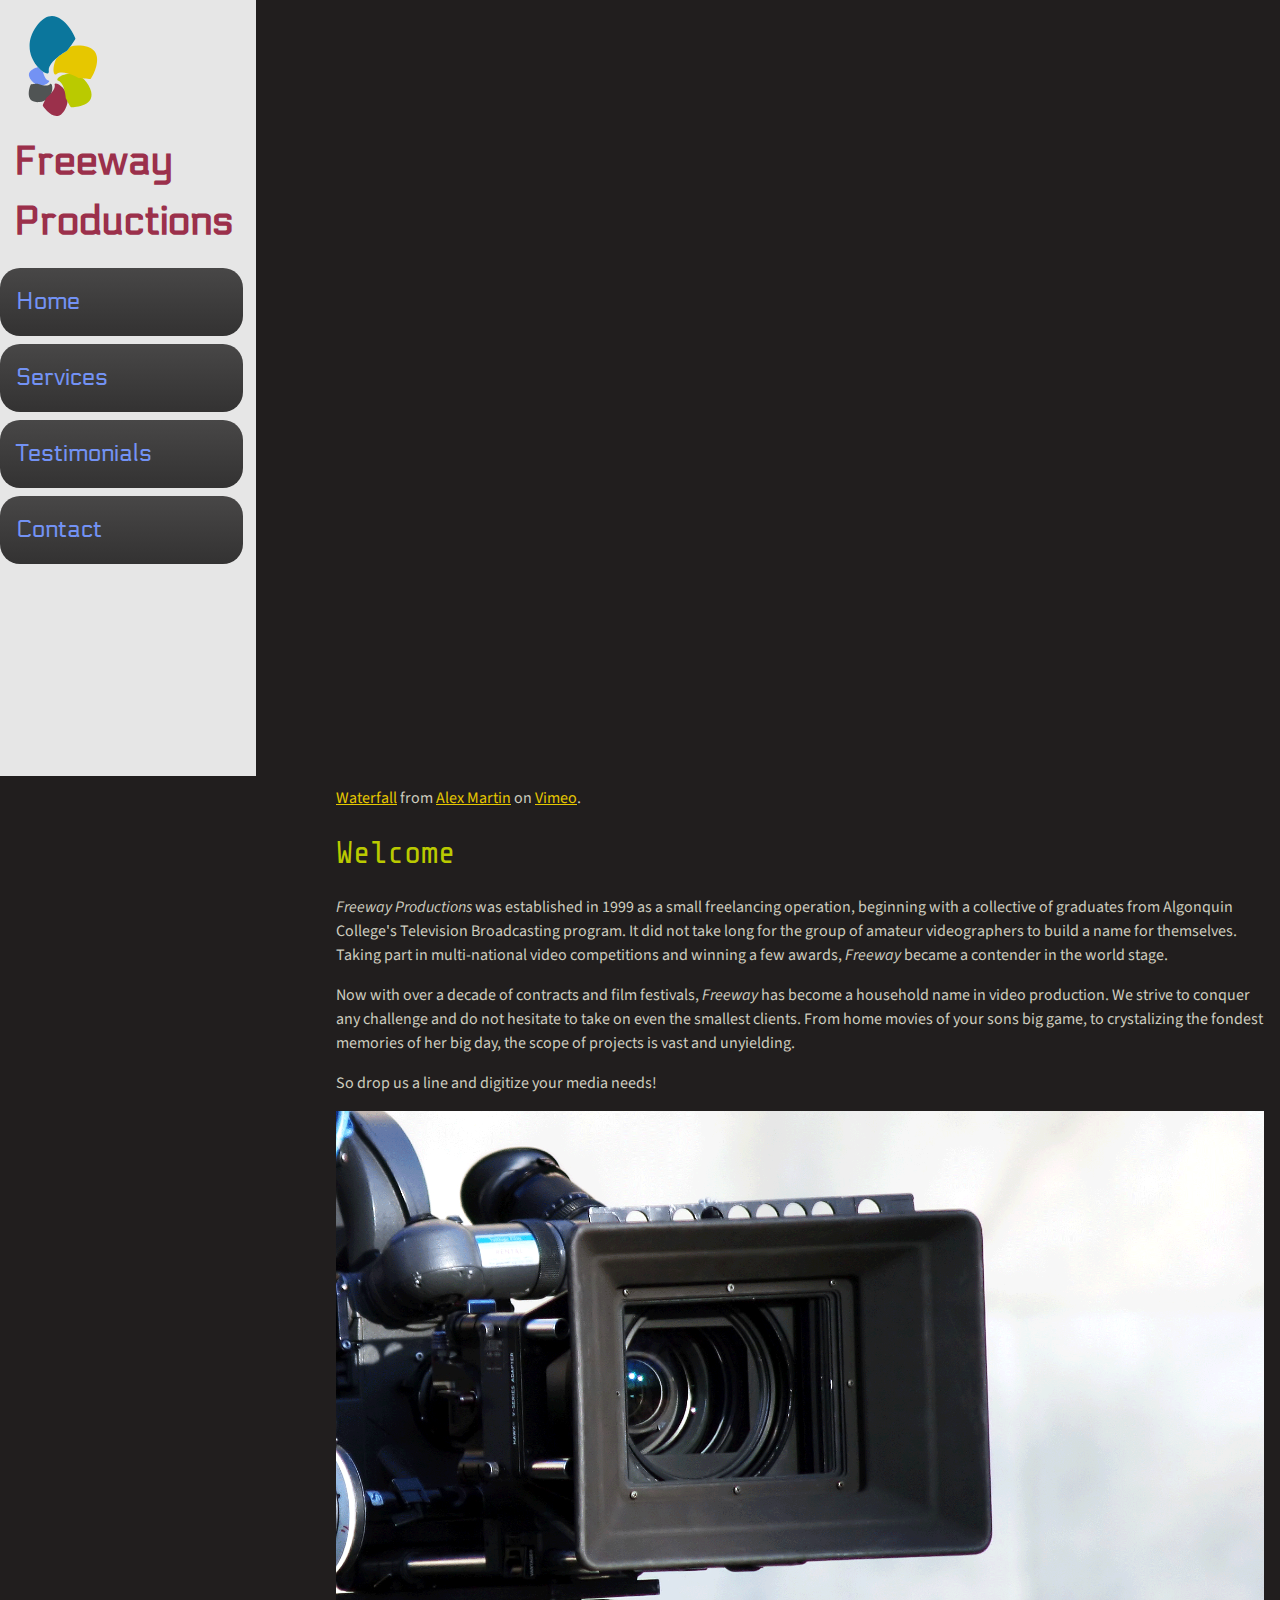
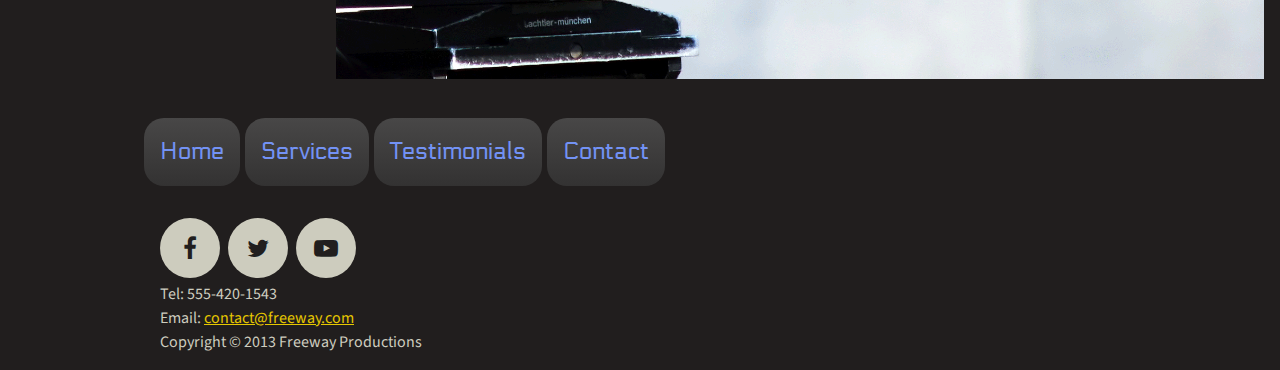
<file: index.html>
<!doctype html>
<html>
	<head>
		<meta charset="UTF-8">
		<title>Freeway Productions &middot; Ottawa Videography Services</title>
		<link href="http://netdna.bootstrapcdn.com/font-awesome/4.0.3/css/font-awesome.css" rel="stylesheet">
		<link href="css/reset.css" rel="stylesheet">
		<link href="css/general.css" rel="stylesheet">
		<link href='http://fonts.googleapis.com/css?family=Source+Sans+Pro|Electrolize|Share+Tech+Mono' rel='stylesheet' type='text/css'>
		<meta name="handheldfriendly" content="true">
		<meta name="mobileoptimized" content="240">
		<meta name="viewport" content="width=device-width,initial-scale=1" >
		<meta name="description" content="Freeway provides corporate and personal video services internationally">
		<meta name="keywords" content="videos, live, corporate, Ottawa, services">
		<meta name="author" content="Freeway Productions, info@freeway.org">
		<meta name="copyright" content="Copyright 2013 Freeway Productions">
		<meta name="ICBM" content="45.4214, -75.6919">
		<link rel="author" href="humans.txt">
		<link rel="shortcut icon" href="favicon.ico"/>
	</head>

	<body>
		<div class="wrapper">
<!-- /////////////////////////////////////////////////// Masthead -->
			<header>
				<a href="index.html"><img src="images/logo.svg" alt="Company Name" class="logo"></a>
				<h1>Freeway Productions</h1>
				<a href="#nav" class="nav-btn hide-text" data-state="inactive">Navigation</a>
				<nav class="nav nav-top ease-all" data-state="collapsed">
					<ul>
						<li><a href="index.html">Home</a></li>
						<li><a href="services.html">Services</a></li>
						<li><a href="testimonials.html">Testimonials</a></li>
						<li><a href="contact.html">Contact</a></li>
					</ul>
				</nav>
			</header>
<!-- //////////////////////////////////////////////////////Content-->				
			<main class="main">

				<div class="video">
					<iframe src="//player.vimeo.com/video/65667111?title=0&amp;byline=0&amp;portrait=0&amp;color=ff9933" width="500" height="375" frameborder="0" webkitallowfullscreen mozallowfullscreen allowfullscreen></iframe> <p><a href="http://vimeo.com/65667111">Waterfall</a> from <a href="http://vimeo.com/user18179577">Alex Martin</a> on <a href="https://vimeo.com">Vimeo</a>.</p>
				</div>

				<h2>Welcome</h2>
				<p> <em>Freeway Productions</em> was established in 1999 as a small freelancing operation, beginning with a collective of graduates from Algonquin College's Television Broadcasting program. It did not take long for the group of amateur videographers to build a name for themselves. Taking part in multi-national video competitions and winning a few awards, <em>Freeway</em> became a contender in the world stage.</p> <p> Now with over a decade of contracts and film festivals, <em>Freeway</em> has become a household name in video production. We strive to conquer any challenge and do not hesitate to take on even the smallest clients. From home movies of your sons big game, to crystalizing the fondest memories of her big day, the scope of projects is vast and unyielding. </p> <p>So drop us a line and digitize your media needs!</p>
				<img src="images/camera.png" alt="A gleaming new high-definition camera lens">			
			</main>

<!-- //////////////////////////////////////////////////// Bottom -->
		
			<footer class="footer">
				<nav id="nav" class="nav nav-bottom">
					<ul>
						<li><a href="index.html">Home</a></li>
						<li><a href="services.html">Services</a></li>
						<li><a href="testimonials.html">Testimonials</a></li>
						<li><a href="contact.html">Contact</a></li>
					</ul>
				</nav>

				<ul class="social">
					<li>
						<a class="ease-all" href="https://facebook.com/">
							<i class="fa fa-facebook"></i>
							<span class="hide-text">Facebook</span>
						</a>
					</li>

					<li>
						<a class="ease-all" href="https://twitter.com/">
							<i class="fa fa-twitter"></i>
							<span class="hide-text">Twitter</span>
						</a>
					</li>

					<li>
						<a class="ease-all" href="https://youtube.com/">
							<i class="fa fa-youtube-play"></i>
							<span class="hide-text">Youtube</span>
						</a>
					</li>
				</ul>
			<span class="copyright"> Tel: 555-420-1543</span><br>
			<span class="copyright"> Email: <a href="mailto:alexmartin.design@gmail.com">contact@freeway.com</a></span><br>
			<span class="copyright">Copyright © 2013 Freeway Productions</span>

			</footer>
		</div> <!--Wrapper Close-->
	<script src="https://ajax.googleapis.com/ajax/libs/jquery/1.10.2/jquery.min.js"></script>
	<script src="js/jquery.fitvids.js"></script>
	<script src="js/nav.js"></script>
	<script>
		$(document).ready(function(){
	// Target your .container, .wrapper, .post, etc.
		$(".video").fitVids();
	});
</script>
	</body>
</html>
</file>
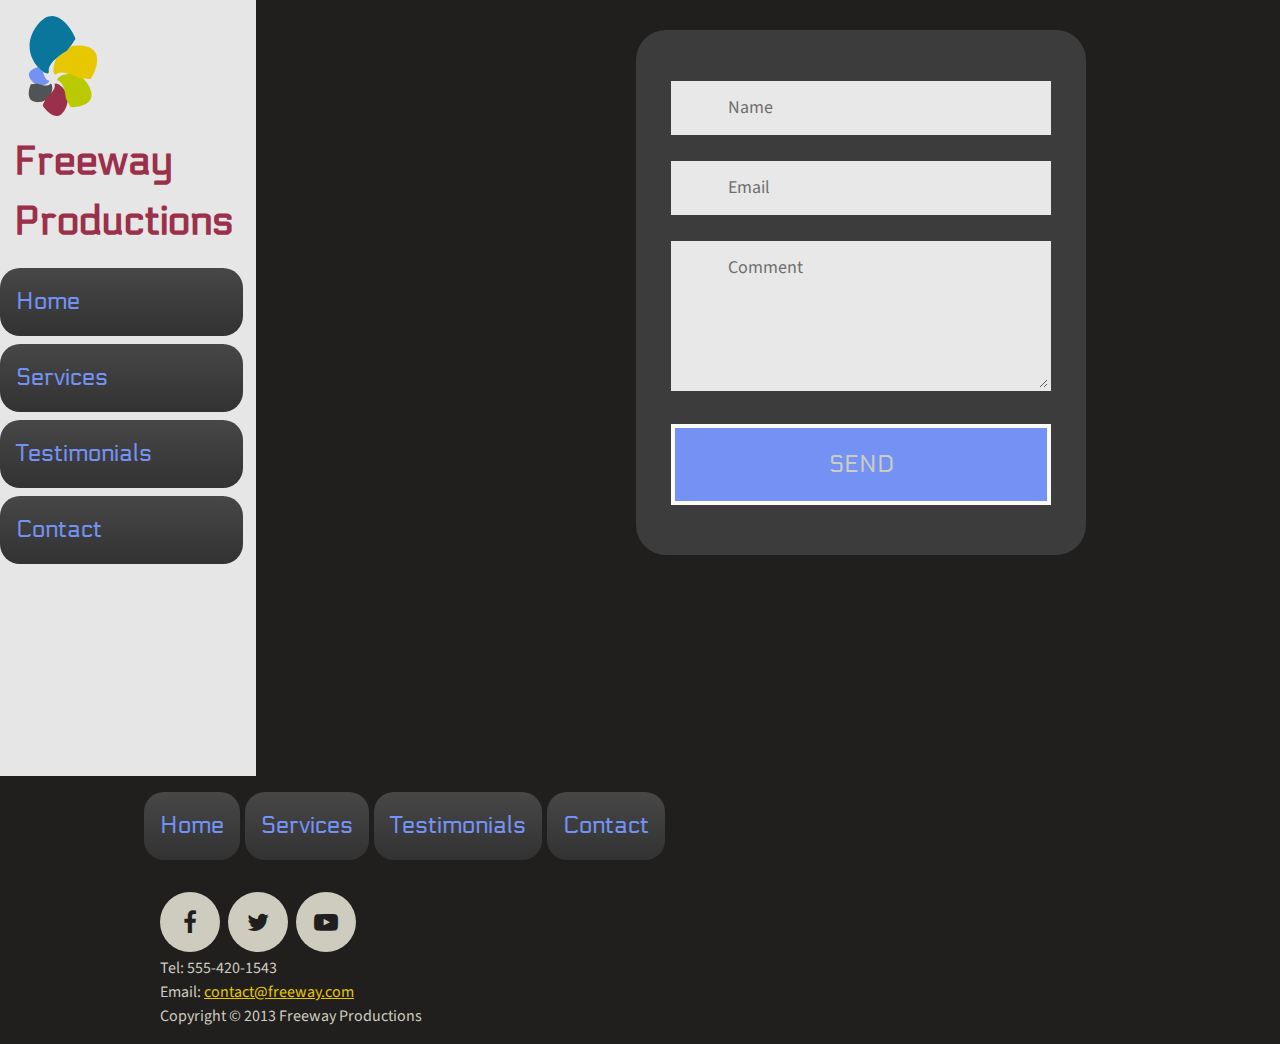
<file: contact.html>
<!doctype html>
<html>
		<head>
		<meta charset="UTF-8">
		<title>Freeway Productions &middot; Ottawa Videography Services</title>
		<link href="http://netdna.bootstrapcdn.com/font-awesome/4.0.3/css/font-awesome.css" rel="stylesheet">
		<link href="css/reset.css" rel="stylesheet">
		<link href="css/general.css" rel="stylesheet">
		<link href='http://fonts.googleapis.com/css?family=Source+Sans+Pro|Electrolize|Share+Tech+Mono' rel='stylesheet' type='text/css'>
		<meta name="handheldfriendly" content="true">
		<meta name="mobileoptimized" content="240">
		<meta name="viewport" content="width=device-width,initial-scale=1" >
		<meta name="description" content="Freeway provides corporate and personal video services internationally">
		<meta name="keywords" content="videos, live, corporate, Ottawa, services">
		<meta name="author" content="Freeway Productions, info@freeway.org">
		<meta name="copyright" content="Copyright 2013 Freeway Productions">
		<meta name="ICBM" content="45.4214, -75.6919">
		<link rel="author" href="humans.txt">
		<link rel="shortcut icon" href="favicon.ico"/>
	</head>

	<body>
		<div class="wrapper">
<!-- /////////////////////////////////////////////////// Masthead -->
			<header>
				<a href="index.html"><img src="images/logo.svg" alt="Company Name" class="logo"></a>
				<h1>Freeway Productions</h1>
				<a href="#nav" class="nav-btn hide-text" data-state="inactive">Navigation</a>
				<nav class="nav nav-top" data-state="collapsed">
					<ul>
						<li><a href="index.html">Home</a></li>
						<li><a href="services.html">Services</a></li>
						<li><a href="testimonials.html">Testimonials</a></li>
						<li><a href="contact.html">Contact</a></li>
					</ul>
				</nav>
			</header>
<!-- //////////////////////////////////////////////////////Content-->					
			<div id="form-main">
				<div id="form-div">
					<form class="form" id="form1">
      
						<p class="name"><input name="name" type="text" class="validate[required,custom[onlyLetter],length[0,100]] feedback-input" placeholder="Name" id="name"/></p>

						<p class="email"><input name="email" type="text" class="validate[required,custom[email]] feedback-input" id="email" placeholder="Email"/></p>
      
      					<p class="text"><textarea name="text" class="validate[required,length[6,300]] feedback-input" id="comment" placeholder="Comment"></textarea></p>
      
      					<div class="submit">
        				<input type="submit" value="SEND" id="button-blue"/>
        				<div class="ease"></div>
      					</div>
    				</form>
  				</div>
			</div>

<!-- //////////////////////////////////////////////////// Bottom -->
		
			<footer class="footer">
				<nav id="nav" class="nav nav-bottom">
					<ul>
						<li><a href="index.html">Home</a></li>
						<li><a href="services.html">Services</a></li>
						<li><a href="testimonials.html">Testimonials</a></li>
						<li><a href="contact.html">Contact</a></li>
					</ul>
				</nav>

				<ul class="social">
					<li>
						<a class="ease-all" href="https://facebook.com/">
							<i class="fa fa-facebook"></i>
							<span class="hide-text">Facebook</span>
						</a>
					</li>

					<li>
						<a class="ease-all" href="https://twitter.com/">
							<i class="fa fa-twitter"></i>
							<span class="hide-text">Twitter</span>
						</a>
					</li>

					<li>
						<a class="ease-all" href="https://youtube.com/">
							<i class="fa fa-youtube-play"></i>
							<span class="hide-text">Youtube</span>
						</a>
					</li>
				</ul>
			<span class="copyright"> Tel: 555-420-1543</span><br>
			<span class="copyright"> Email: <a href="mailto:alexmartin.design@gmail.com">contact@freeway.com</a></span><br>
			<span class="copyright">Copyright © 2013 Freeway Productions</span>

			</footer>
		</div> <!--Wrapper Close-->
	<script src="js/nav.js"></script>
	</body>
</html>
</file>
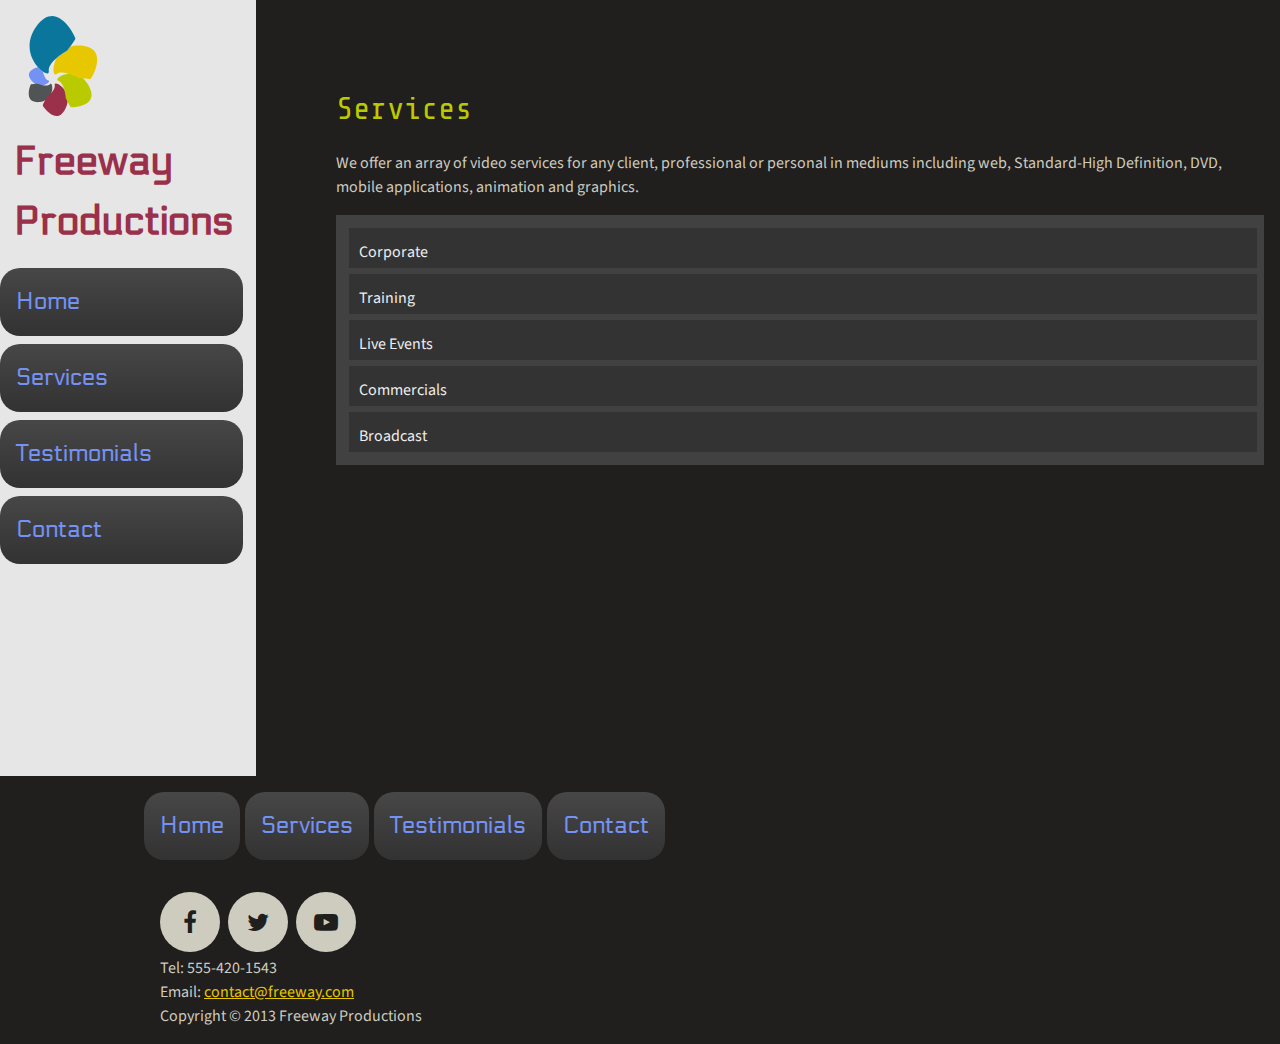
<file: services.html>
<!doctype html>
<html>
		<head>
		<meta charset="UTF-8">
		<title>Freeway Productions &middot; Ottawa Videography Services</title>
		<link href="http://netdna.bootstrapcdn.com/font-awesome/4.0.3/css/font-awesome.css" rel="stylesheet">
		<link href="css/reset.css" rel="stylesheet">
		<link href="css/general.css" rel="stylesheet">
		<link href='http://fonts.googleapis.com/css?family=Source+Sans+Pro|Electrolize|Share+Tech+Mono' rel='stylesheet' type='text/css'>
		<meta name="handheldfriendly" content="true">
		<meta name="mobileoptimized" content="240">
		<meta name="viewport" content="width=device-width,initial-scale=1" >
		<meta name="description" content="Freeway provides corporate and personal video services internationally">
		<meta name="keywords" content="videos, live, corporate, Ottawa, services">
		<meta name="author" content="Freeway Productions, info@freeway.org">
		<meta name="copyright" content="Copyright 2013 Freeway Productions">
		<meta name="ICBM" content="45.4214, -75.6919">
		<link rel="author" href="humans.txt">
		<link rel="shortcut icon" href="favicon.ico"/>
	</head>

	<body>
		<div class="wrapper">
<!-- /////////////////////////////////////////////////// Masthead -->
			<header>
				<a href="index.html"><img src="images/logo.svg" alt="Company Name" class="logo"></a>
				<h1>Freeway Productions</h1>
				<a href="#nav" class="nav-btn hide-text" data-state="inactive">Navigation</a>
				<nav class="nav nav-top" data-state="collapsed">
					<ul>
						<li><a href="index.html">Home</a></li>
						<li><a href="services.html">Services</a></li>
						<li><a href="testimonials.html">Testimonials</a></li>
						<li><a href="contact.html">Contact</a></li>
					</ul>
				</nav>
			</header>
<!-- //////////////////////////////////////////////////////Content-->				
			<main class="main">
				<h2>Services</h2>
				<p>We offer an array of video services for any client, professional or personal in mediums including web, Standard-High Definition, DVD, mobile applications, animation and graphics.</p>

<div class="accordion vertical">
		  <section id="vertcorporate">
		      <h3><a href="#vertcorporate">Corporate</a></h3>
		      <p>Freeway produces hundreds of audio visual programs for every level of government as well as international corporations.</p>
		  </section>
		  <section id="verttraining">
		      <h3><a href="#verttraining">Training</a></h3>
		      <p>Training videos for any occupation, first aid, safety, vehicular operation, product assembly and much more!</p>
		  </section>
		  <section id="vertevents">
		      <h3><a href="#vertevents">Live Events</a></h3>
		      <p>We cover it all from Weddings, Convocation, Graduation, Sporting, Multi-Cultural Ceremonies, and anything else you that you might want to see again.</p>
		  </section>
		  <section id="vertcommercials">
		      <h3><a href="#vertcommercials">Commercials</a></h3>
		      <p>We have done marketing and advertising videos for many past clients including Rogers Television, Bell Canada, and Apple to name a few.</p>
		  </section>
		  <section id="vertbroadcast">
		      <h3><a href="#vertbroadcast">Broadcast</a></h3>
		      <p>If you have a script, we can make it happen on film.</p>
		  </section>
		</div>
			</main>

<!-- //////////////////////////////////////////////////// Bottom -->
		
			<footer class="footer">
				<nav id="nav" class="nav nav-bottom">
					<ul>
						<li><a href="index.html">Home</a></li>
						<li><a href="services.html">Services</a></li>
						<li><a href="testimonials.html">Testimonials</a></li>
						<li><a href="contact.html">Contact</a></li>
					</ul>
				</nav>

				<ul class="social">
					<li>
						<a class="ease-all" href="https://facebook.com/">
							<i class="fa fa-facebook"></i>
							<span class="hide-text">Facebook</span>
						</a>
					</li>

					<li>
						<a class="ease-all" href="https://twitter.com/">
							<i class="fa fa-twitter"></i>
							<span class="hide-text">Twitter</span>
						</a>
					</li>

					<li>
						<a class="ease-all" href="https://youtube.com/">
							<i class="fa fa-youtube-play"></i>
							<span class="hide-text">Youtube</span>
						</a>
					</li>
				</ul>
			<span class="copyright"> Tel: 555-420-1543</span><br>
			<span class="copyright"> Email: <a href="mailto:alexmartin.design@gmail.com">contact@freeway.com</a></span><br>
			<span class="copyright">Copyright © 2013 Freeway Productions</span>

			</footer>
		</div> <!--Wrapper Close-->
	<script src="js/nav.js"></script>
	</body>
</html>
</file>
<file: css/general.css>
@charset "UTF-8";
/* Responsive Setup */
@-moz-viewport { width: device-width; scale: 1;}
@-ms-viewport { width: device-width; scale: 1;}
@-webkit-viewport { width: device-width; scale: 1;}
@-o-viewport { width: device-width; scale: 1;}
@viewport { width: device-width; scale: 1;}

@font-face { font-family: SourceSansPro; src: url('SourceSansPro-Regular.otf'); }

html{
	-moz-text-size-adjust: 100%;
	-ms-text-size-adjust: 100%;
	-webkit-text-size-adjust: 100%;
	-o-text-size-adjust: 100%;
	text-size-adjust: 100%;

}

body{
	font: normal 100%/1.5 'Source Sans Pro', Helvetica, sans-serif;
	color: #cdccbe;
}

html, body{
	margin: 0;
	padding: 0;
	width: 100%;
}

section{
	margin: 5rem 0 3rem;
}

.wrapper {
	overflow: hidden;
	background-color: #211e1e;
}

h1{
	width:90%;
	margin: 1rem auto;
	font-family: 'Electrolize', Arial, sans-serif;
	padding: 0 60px 0 30px;
	text-align: left;
	color: #9b304b;
}

h2{
	font: normal 2em/1 'Share Tech Mono', Helvetica, sans-serif;
	color: #baca00;
	}

.main,
.footer{
	width: 80%;
	margin: 0 auto;
	padding: 1rem;
}

.logo{
	height: 50px;
	width: 50px;
	float: left;
	margin: .5rem 1rem 1rem 5%;
}

img {
	width: 100%;
}

a {
	color: #e6c700;
	}

em{
	font-family:'Source Sans Pro', Helvetica, sans-serif;
	font-weight: 400;
	font-style: italic;
}

.hide-text {
text-indent: 100%;
white-space: nowrap;
overflow: hidden;
}

.ease-all{
	-webkit-transition: all 350ms ease-in-out;
		-moz-transition: all 350ms ease-in-out;
        -ms-transition: all 350ms ease-in-out;
        -o-transition: all 350ms ease-in-out;
		transition: all 350ms ease-in-out;
}

/* ---------------------Navigation Styles--------------------- */

.nav-btn,
.nav-btn:link,
.nav-btn:visited{
	display: block;
	height: 40px;
	width: 40px;
	position: absolute;
	top: 25px;	
	right: 5%;
	border-radius: 5px;
	background-position: 0 20px;
	background: #484747 url('../images/nav-icon.svg') no-repeat;
	

	/* background-color || background-image || background-repeat || background-position*/
}

.nav-btn:hover,
.nav-btn:focus,
.nav-btn:active{
	background-color: #a4a5a5;
}

.nav-btn[data-state="active"] {
	background-color: #a5c2d0;
	background-position: -40px 0px;
}
	
.nav a, 
.nav a:link,
.nav a:visited{
	display: block;
	padding: 1rem;
	text-align:center;
	color: #fff;
	text-decoration: none;
	font-family: 'Electrolize', sans-serif;
	color: #7392f4;
	background: #484747; /* Old browsers */
	background: -moz-linear-gradient(top,  #484747 0%, #333232 100%); /* FF3.6+ */
	background: -webkit-gradient(linear, left top, left bottom, color-stop(0%,#484747), color-stop(100%,#333232)); /* Chrome,Safari4+ */
	background: -webkit-linear-gradient(top,  #484747 0%,#333232 100%); /* Chrome10+,Safari5.1+ */
	background: -o-linear-gradient(top,  #484747 0%,#333232 100%); /* Opera 11.10+ */
	background: -ms-linear-gradient(top,  #484747 0%,#333232 100%); /* IE10+ */
	background: linear-gradient(to bottom,  #484747 0%,#333232 100%); /* W3C */
filter: progid:DXImageTransform.Microsoft.gradient( startColorstr='#484747', endColorstr='#333232',GradientType=0 ); /* IE6-9 */
	border-top: 1px solid #fff;
	border-radius: 20px;
	/* border-width || border-style || border-color */
}

.nav a:hover,
.nav a:focus,
.nav a:active{
	color: #e6c700;
	background: #9a9b9a; /* Old browsers */
	background: -moz-linear-gradient(top,  #9a9b9a 0%, #484747 100%); /* FF3.6+ */
	background: -webkit-gradient(linear, left top, left bottom, color-stop(0%,#9a9b9a), color-stop(100%,#484747)); /* Chrome,Safari4+ */
	background: -webkit-linear-gradient(top,  #9a9b9a 0%,#484747 100%); /* Chrome10+,Safari5.1+ */
	background: -o-linear-gradient(top,  #9a9b9a 0%,#484747 100%); /* Opera 11.10+ */
	background: -ms-linear-gradient(top,  #9a9b9a 0%,#484747 100%); /* IE10+ */
	background: linear-gradient(to bottom,  #9a9b9a 0%,#484747 100%); /* W3C */
filter: progid:DXImageTransform.Microsoft.gradient( startColorstr='#9a9b9a', endColorstr='#484747',GradientType=0 ); /* IE6-9 */

}

.nav{
	position: relative;
}
	/* -------------------Toggle Nav---------------------*/

	.nav-top{
		max-height: 0;
		overflow: hidden;
		-moz-transition: all 250ms linear;
		-o-transition: all 250ms linear;
		-webkit-transition: all 250ms linear;
		transition: all 250ms linear;
	}

	.nav-top[data-state="expanded"]{
		max-height: 50rem;
	}

	header{
	background-color: #e6e6e6;
	overflow: auto;
	}
	
@media only screen and (min-width: 40em){
	
	.nav li{
		float: left;
		width: 23.33%;
	}
	
	.nav-btn,
	.nav-btn:link,
	.nav-btn:visited{
		display: none;
	}
	
	.nav-top{
		max-height: 50em;
	}

	.logo{
		width: 70px;
		height: 70px;
	}
}

@media only screen and (min-width: 50em){
	.nav{
		text-align: center;
	}
	
	.nav li{
		display: inline-block;
		float: none;
		margin: 0;
		width:auto;
	}
	
	.nav a, 
	.nav a:link,
	.nav a:visited{
		border-top: 0;
	}
	
	.nav-top{
		float: right;
		margin-right: 5%;
	}
	
	h1{
		float: left;
		width: auto;
		margin-left: 5%;
	}
	
	header{
		overflow: auto;
	}

	
}

@media only screen and (min-width: 67em){
	header{
		float: left;
		width: 25%;
		max-width: 16rem;
		height: 48.5rem;
	}
	
	.logo{
		width: 100px;
		height: 100px;
		margin-top: 1rem;
		left: 2rem;
		bottom: 1rem;
	}
	
	header h1{
		float: none;
		font-size: 2.5rem;
		margin-left: -1rem;
	}
	
	.main{
		float: right;
		width: 75%;
		margin-top: 3.125rem;
	}
	
	footer{
		clear: both;
	}

	.nav{
		text-align: center;
		width: auto;
		font-size: 1.5rem;
	}

	.nav li{
		display: inline-block;
	}
	
	.nav-top{
		float: none;
		clear: both;
		height: auto;
		z-index: 500;
	}
	
	.nav-top li{
		display: block;
		/* border-top: 1px solid #fff; */
		margin-bottom: .5rem;
		position: relative;
		left: 0;
		transition: all 300ms ease-in-out;
	}

	.nav-top li:hover{
		left: 20px;
		z-index: 1000;
	}
	
	.nav a, 
	.nav a:link,
	.nav a:visited, 
	.nav{
		text-align: left;
	}
	
	.copyright{
		width: auto;
		margin: 1rem;
	}
}

/* ----------------------------------Homepage------------------------------ */

	.video{
		margin-top: 2rem;
	}

@media only screen and (min-width: 67em){
	.video{
		margin-right: 2rem;
	}
}

/* ----------------------------------Services------------------------------ */

.accordion{ 
	width:100%; 
	overflow:hidden; 
	margin:10px auto; 
	color:#474747; 
	background:#414141; 
	padding:10px; }
/*Set style of open slide*/
.accordion section:target{ 
	background:#FFF; 
	padding:10px;
}
.accordion section:target:hover{ 
	background:#FFF; 
}
.accordion section:target h3{
	width:100%;
}
.accordion section:target h3 a{ 
	color:#333; 
	padding:0;
}
.accordion section:target p{
	display:block;
}
.accordion section h3 a{
	padding:8px 10px;
	display:block; 
	font-size:16px; 
	font-weight:normal;
	color:#eee; 
	text-decoration:none; 
}

/*set style of closed slide*/
.accordion section{ 
	float:left;	
	overflow:hidden; 
	color:#333; 
	cursor:pointer; 
	background: #333; 
	margin:3px; 
}
.accordion section:hover{
	background:#444;
}
.accordion section p { 
	display:none; 
}
.accordion section:after{
	position:relative;
	font-size:24px;
	color:#000;
	font-weight:bold;
}

.vertical section{ 
	width:100%; 
	height:40px;
	-webkit-transition:height 0.2s ease-out;
	-moz-transition:height 0.2s ease-out;
  	-o-transition:height 0.2s ease-out;
	-ms-transition:height 0.2s ease-out;
  	transition:height 0.2s ease-out;
}

/*Set height of the slide*/
.vertical :target{ 
	height:inherit; 
	width:97%; 
}

.vertical section h3 { 
	position:relative; 
	left:0; 
	top:-15px; 
}

/*Set position of the number on the slide*/
.vertical section:after{ 
	top:-60px;
	left:810px;
}
.vertical section:target:after{ 
	left:-9999px;
}

/* --------------------------------Testimonials--------------------------- */

	blockquote {
	margin: 0 auto 0;
	padding: 1.5em 3em 2.25em;
	position: relative;
	width: 80%;
	background-color: #cdccbe;
	border-radius: 1em;
	box-shadow: 0 2px 5px rgba(0,0,0,0.5);
	color: #211e1e;
	font-size: 1em;
	display: block;
	overflow: auto;
}

cite {
	display: block;
	color: #9b304b;
	font-family: 'Source Sans Pro', Arial,sans-serif;
	font-weight: bold;
	font-style: normal;
	text-align: right;
}

.flexslider{
	min-width: 240px;
	max-width: 800px;
	margin: 50px auto;
}

.caption:before,
.caption:after {
	position: absolute;
	color: #b09260;
	font: normal 5em/1 Arial,sans-serif;
}

.caption:before {
	left: 0.1em;
	top: 0.1em;
	content: "“";
}

.caption:after {
	margin-top: -0.1em;
	right: 0.1em;
	content: "”";
}

@media only screen and (min-width: 40em){

.caption:before,
.caption:after {
	font-size: 6em;
	}
}

@media only screen and (min-width: 67em){

	blockquote {
		font-size: 1.5rem;
	}
	.caption:before,
	.caption:after {
		font-size: 7rem;
	}
}

/* ---------------------------------Contact-------------------------------- */

#feedback-page{
	text-align:center;
}

#text-feedback{
	width: 80%;
	padding-left: 10%;
	padding-right: 10%;
	background-color:white;
	text-align:center;
}

#form-main{
	width:100%;
	margin-left: 3.5%;
	padding-top:30px;
}

#form-div {
	background-color:#3c3c3c;
	padding-left:35px;
	padding-right:35px;
	padding-top:35px;
	padding-bottom:50px;
	width: 450px;
	float: left;
	left: 50%;
	position: relative;
	margin-left: -260px;
	border-radius: 30px;
}

.feedback-input {
	opacity:0.9;
	color:#0493bd;
	font-family: 'Source Sans Pro', Helvetica, Arial, sans-serif;
  font-weight:400;
	font-size: 18px;
	border-radius: 0;
	line-height: 22px;
	background-color: #fbfbfb;
  border: 3px solid #fbfbfb;
	padding: 13px 13px 13px 54px;
	margin-bottom: 10px;
	width:100%;
	-webkit-box-sizing: border-box;
	-moz-box-sizing: border-box;
	-ms-box-sizing: border-box;
	box-sizing: border-box;
}

.feedback-input:focus{
	background: #fff;
	box-shadow: 0;
	border: 3px solid #3498db;
	color: #3498db;
	outline: none;
  padding: 13px 13px 13px 54px;
}

.focused{
	color:#30aed6;
	border:#30aed6 solid 3px;
}

/* Icons ---------------------------------- */
#name{
	background-image: url(http://rexkirby.com/kirbyandson/images/name.svg);
	background-size: 30px 30px;
	background-position: 11px 8px;
	background-repeat: no-repeat;
}

#name:focus{
	background-image: url(http://rexkirby.com/kirbyandson/images/name.svg);
	background-size: 30px 30px;
	background-position: 8px 5px;
  background-position: 11px 8px;
	background-repeat: no-repeat;
}

#email{
	background-image: url(http://rexkirby.com/kirbyandson/images/email.svg);
	background-size: 30px 30px;
	background-position: 11px 8px;
	background-repeat: no-repeat;
}

#email:focus{
	background-image: url(http://rexkirby.com/kirbyandson/images/email.svg);
	background-size: 30px 30px;
  background-position: 11px 8px;
	background-repeat: no-repeat;
}

#comment{
	background-image: url(http://rexkirby.com/kirbyandson/images/comment.svg);
	background-size: 30px 30px;
	background-position: 11px 8px;
	background-repeat: no-repeat;
}

textarea {
	width: 100%;
	height: 150px;
	line-height: 150%;
}

input:hover, textarea:hover,
input:focus, textarea:focus {
	background-color:white;
}

#button-blue{
	font-family: 'Electrolize', Helvetica, Arial,  sans-serif;
	float:left;
	width: 100%;
	border: #fbfbfb solid 4px;
	cursor:pointer;
	background-color: #7392f4;
	color:#cdccbe;
	font-size:24px;
	padding-top:22px;
	padding-bottom:22px;
	-webkit-transition: all 0.3s;
	-moz-transition: all 0.3s;
	transition: all 0.3s;
}

#button-blue:hover{
	background-color: rgba(0,0,0,0);
	color: #e6c700;
}
	
.submit:hover {
	color: #3498db;
}
	
.ease {
  border-top:3px #3c3c3c solid;
	width: 0px;
	height: 76px;
	background-color: #fbfbfb;
	-webkit-transition: .3s ease;
	-moz-transition: .3s ease;
	-o-transition: .3s ease;
	-ms-transition: .3s ease;
	transition: .3s ease;
}

.submit:hover .ease{
  width:100%;
  background-color:white;
}

@media only screen and (max-width: 36em) {
	#form-div{
		left: 3%;
		margin-right: 3%;
		width: 88%;
		margin-left: 0;
		padding-left: 3%;
		padding-right: 3%;
	}
}

/*--------------------------- Social Icons--------------------------------- */

.hide-text{
	text-indent: 100%;
	white-space: nowrap;
	overflow: hidden;
	display: block;
}

.social{
	width: 100%;
	margin-top: 1rem;
}

.social li a,
.social li a:link,
.social li a:visited{
	display: block;
	float: right;
	height: 40px;
	width: 40px;
	margin-right: .5rem;
	text-align: center;
	padding-top: 0.5rem;
	/* background-color: #222;*/
	-webkit-border-radius: 20px;
	-moz-border-radius: 20px;
	-ms-border-radius: 20px;
	-o-border-radius: 20px;
	border-radius: 20px;
	color: #211e1e;
	-webkit-box-shadow: inset 0px 0px 0px 40px #cdccbe;
	-moz-box-shadow: inset 0px 0px 0px 40px #cdccbe;
	-ms-box-shadow: inset 0px 0px 0px 40px #cdccbe;
	-o-box-shadow: inset 0px 0px 0px 40px #cdccbe;
	box-shadow: inset 0px 0px 0px 40px #cdccbe;
}

.social li a:hover,
.social li a:focus,
.social li a:active{
	-webkit-box-shadow: inset 0px 0px 0px 3px #cdccbe;
	-moz-box-shadow: inset 0px 0px 0px 3px #cdccbe;
	-ms-box-shadow: inset 0px 0px 0px 3px #cdccbe;
	-o-box-shadow: inset 0px 0px 0px 3px #cdccbe;
	box-shadow: inset 0px 0px 0px 3px #cdccbe;
	color: #cdccbe;
}



@media only screen and (min-width: 40em){
.social{
	margin-right: 70%;
	clear: both;
	padding: 1rem;
	margin-bottom: 3rem;
}

.social li a,
.social li a:link,
.social li a:visited{
	font-size: 1.5rem;
	display: block;
	float: left;
	height: 60px;
	width: 60px;
	margin-right: .5rem;
	text-align: center;
	padding-top: .8531rem;
	/* background-color: #222;*/
	-webkit-border-radius: 30px;
	-moz-border-radius: 30px;
	-ms-border-radius: 30px;
	-o-border-radius: 30px;
	border-radius: 30px;
	color: #211e1e;
	-webkit-box-shadow: inset 0px 0px 0px 40px #cdccbe;
	-moz-box-shadow: inset 0px 0px 0px 40px #cdccbe;
	-ms-box-shadow: inset 0px 0px 0px 40px #cdccbe;
	-o-box-shadow: inset 0px 0px 0px 40px #cdccbe;
	box-shadow: inset 0px 0px 0px 40px #cdccbe;
}

.social li a:hover,
.social li a:focus,
.social li a:active{
	-webkit-box-shadow: inset 0px 0px 0px 3px #cdccbe;
	-moz-box-shadow: inset 0px 0px 0px 3px #cdccbe;
	-ms-box-shadow: inset 0px 0px 0px 3px #cdccbe;
	-o-box-shadow: inset 0px 0px 0px 3px #cdccbe;
	box-shadow: inset 0px 0px 0px 3px #cdccbe;
	color: #cdccbe;
}
}

.footer{
	clear: both;
}
</file>
